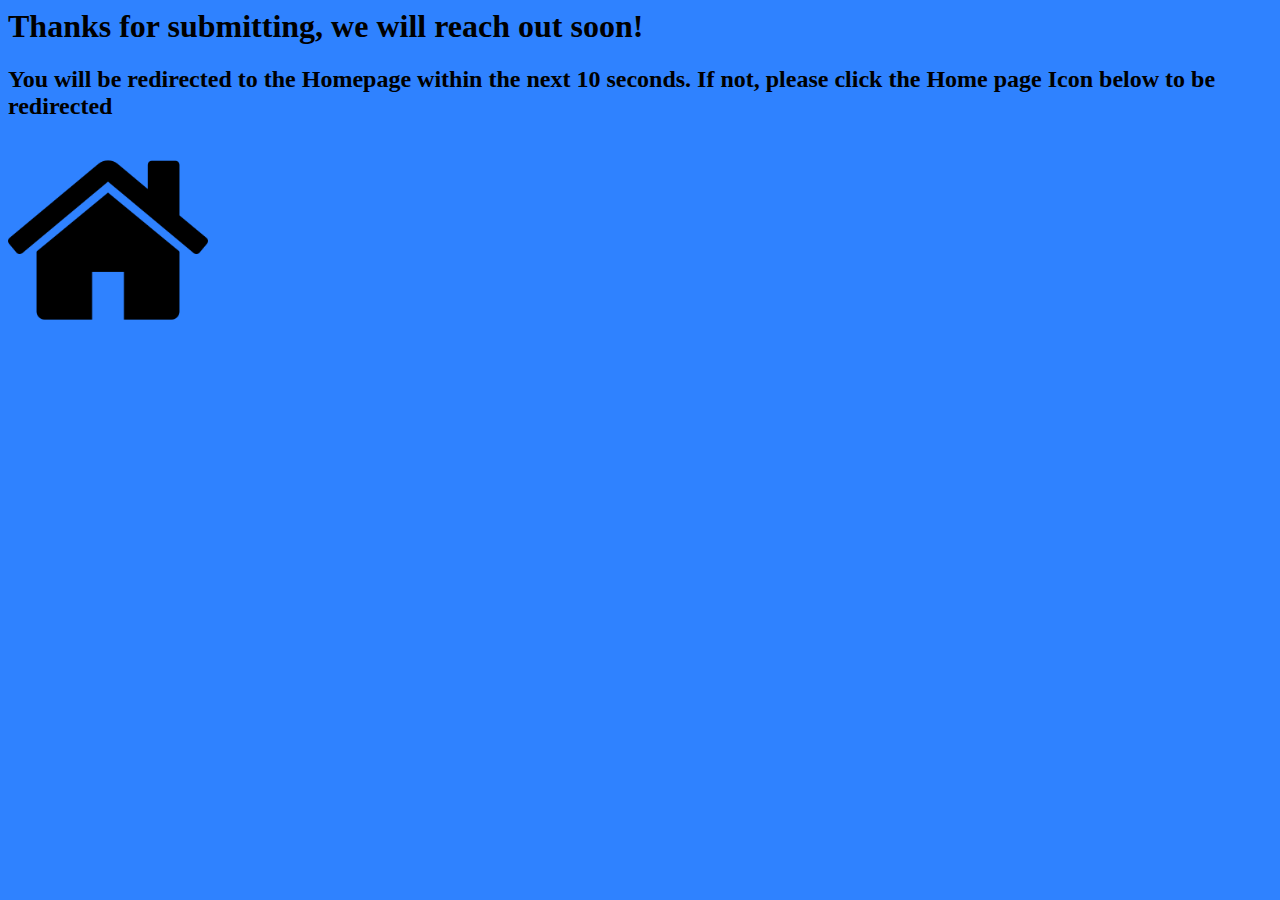
<file: success.html>
<html>
<head>
    <style>
        header, footer, body {
            background-color: rgb(47, 130, 255);
        }
    </style>
    <title>Success Form Page</title>
</head>
<body>
    <h1>Thanks for submitting, we will reach out soon!</h1>
    <h2>You will be redirected to the Homepage within the next 10 seconds. If not, please click the Home page Icon below to be redirected</h2>

    <a href="index.html">
        <img src="home.png" alt="Home Icon" style="width: 200px;">
    </a>

    <script>
        // The function that runs when the window loads
        window.onload = function() {
            // Set a timeout function that will run after 5 seconds 
            setTimeout(function(){
                // Redirect the user to the home page after the timeout
                window.location.href = 'index.html'; 
            }, 5000);
        }
    </script>
    
</body>
</html>
</file>
